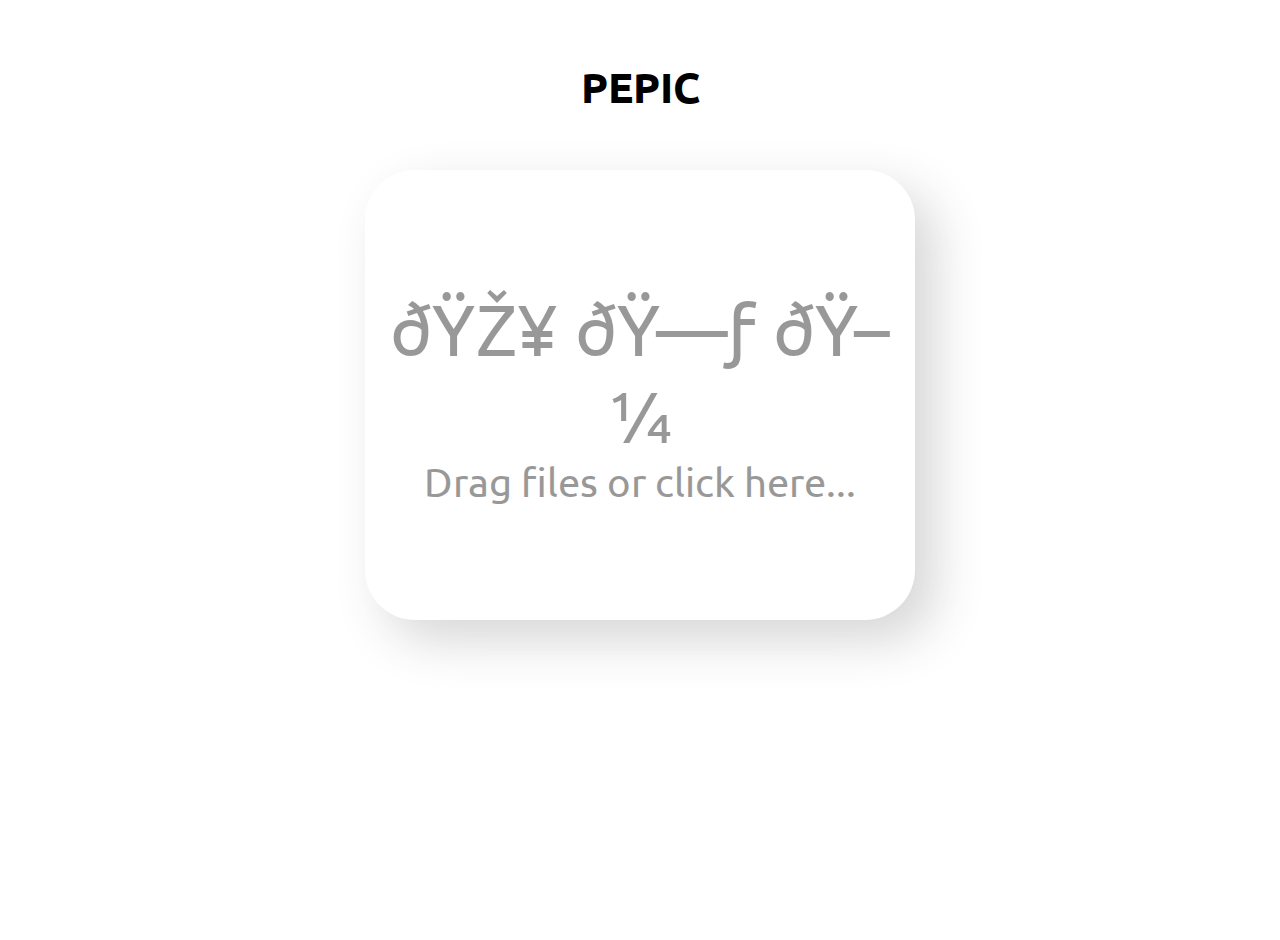
<file: templates/index.html>
<!DOCTYPE html>
<html lang="en">
<head>
    <meta charset=utf-8/>
    <meta name="description" content="description">
    <title>PEPIC: Upload</title>
    <link href="https://fonts.googleapis.com/css?family=Ubuntu:400,500&display=swap&subset=cyrillic" rel="stylesheet">
</head>
<style>
    html, body {
        font-family: "Ubuntu", serif;
        position: relative;
        margin: 0;
        padding: 0;
        width: 100%;
        height: 100%;
    }

    .header {
        font-size: 42px;
        font-weight: bold;
        width: 200px;
        padding: 20px;
        margin: 40px auto 0;
        text-align: center;
    }

    .upload {
        position: absolute;
        top: 130px;
        left: 50%;
        width: 100%;
        max-width: 550px;
        height: 450px;
        transform: translateX(-50%);
        box-shadow: 20px 20px 50px rgba(51, 51, 51, 0.2);
        border-radius: 50px;
    }

    .upload-placeholder {
        font-size: 40px;
        opacity: 0.4;
        display: flex;
        justify-content: center;
        align-items: center;
        text-align: center;
        position: absolute;
        top: 0;
        left: 0;
        right: 0;
        bottom: 0;
        z-index: 1;
    }

    .upload-form, .upload-form-file {
        position: absolute;
        top: 0;
        left: 0;
        right: 0;
        bottom: 0;
        z-index: 10;
        width: 100%;
        outline: none;
        text-align: center;
        box-sizing: border-box;
        opacity: 0;
    }

    .upload-form-submit {
        -webkit-appearance: none;
        position: absolute;
        top: 0;
        left: -5000px;
    }
</style>
<body>
<div class="header">
    PEPIC
</div>

<div class="upload">
    <div class="upload-placeholder">
        <div><span style="font-size: 180%;">🎥 🗃 🖼</span><br>Drag files or click here...</div>
    </div>
    <form action="/upload/multipart/" method="post" class="upload-form" enctype="multipart/form-data">
        <input type="file" name="media" class="upload-form-file" accept="image/*, video/*" onchange="this.form.submit()"
               multiple>
        <input type="submit" class="upload-form-submit" value="Upload">
    </form>
</div>
</body>
</html>
</file>
